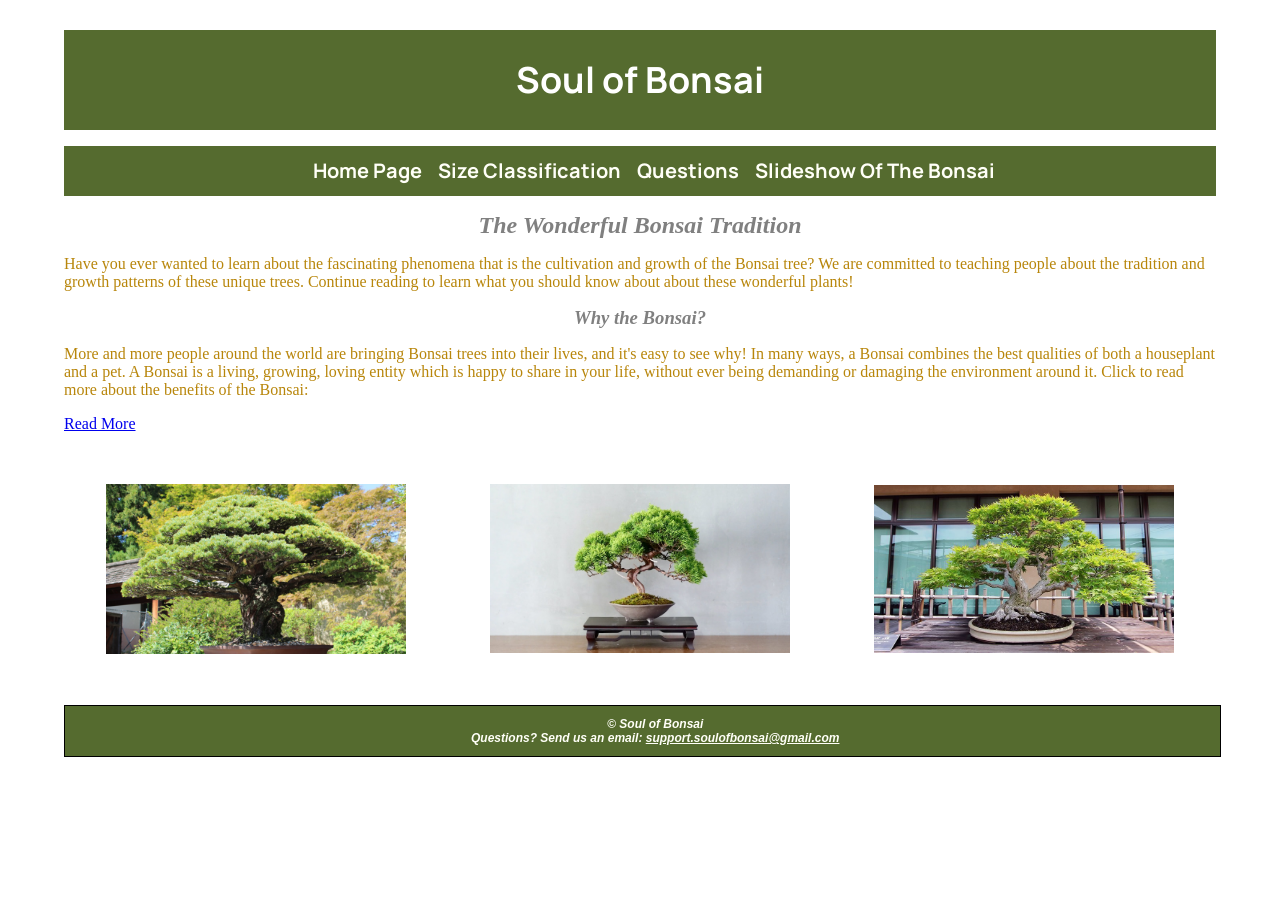
<file: website/index.html>
<!DOCTYPE html>
<html lang="en">
<head>
    <meta charset="UTF-8">
    <meta http-equiv="X-UA-Compatible" content="IE=edge">
    <meta name="viewport" content="width=device-width, initial-scale=1.0">
    <title>Guitar City</title>
    <link rel="stylesheet" href="css/main.css">
    <link rel="stylesheet" href="css/mainGrid.css">
    <link href="https://fonts.googleapis.com/css2?family=Manrope:wght@300&display=swap" rel="stylesheet">
    <script src="https://code.jquery.com/jquery-3.6.1.min.js" integrity="sha256-o88AwQnZB+VDvE9tvIXrMQaPlFFSUTR+nldQm1LuPXQ=" crossorigin="anonymous"></script>
</head>
<body id="mainSection">
    <section >
        <header id="mainHeader"><h1>Soul of Bonsai</h1></header>
        <nav>
            <p>
                <ul id="selections">
                    <strong><a class="selection" href="index.html">Home Page</a></strong>&nbsp; &nbsp;
                    <strong><a class="selection"  href="tablePage.html">Size Classification</a></strong>&nbsp; &nbsp;
                    <strong><a class="selection"  href="formPage.html">Questions</a></strong>&nbsp; &nbsp;
                    <strong><a class="selection"  href="slideshow.html">Slideshow Of The Bonsai</a></strong>&nbsp; &nbsp;
                </ul>
            </p>
        </nav>
        <main>
            
            <article class="aboutUs">

                <em><h2 class="subTitle" id="title">The Wonderful Bonsai Tradition</h2></em>
                <p class="text"> 
                    Have you ever wanted to learn about the fascinating phenomena that is the cultivation and growth of the Bonsai tree? We are committed to teaching people about the tradition and growth patterns of these unique trees. Continue reading to learn what you should know about about these wonderful plants! 
                </p>

                

                <em><h3 class="subTitle">Why the Bonsai?</h3></em>
                <p class="text"> More and more people around the world are bringing Bonsai trees into their lives, and it's easy to see why! In many ways, a Bonsai combines the best qualities of both a houseplant and a pet. A Bonsai is a living, growing, loving entity which is happy to share in your life, without ever being demanding or damaging the environment around it. Click to read more about the benefits of the Bonsai: 
                </p>
                

                <p id="conceal" class="text">The plants are the lifeline of the earth as they produce oxygen by consuming carbon dioxide through the process of photosynthesis. And many plants are known for their quality of reducing indoor air pollutants. You can choose to have the Bonsai variety of a plant that is best in purifying the air. Also, many studies have suggested that interacting with plants helps humans have a relaxed mind. Interaction with a bonsai can help in lowering blood pressure and reducing the vibes of psychological stress. It is also believed that when you interact with your plant, it grows well. Do you know that staying close to nature is directly related to the well-being of a person and his/her happiness? You will not notice anything but steadily and slowly, you will have a better life when you stay close to nature. So, bringing a bonsai plant home is a perfect decision to make.</p>
                
                <a href="#" id="readMore">Read More</a>
            </article>
           
            
        </main>
        <aside>
            <img src="images/bonsai.webp"  id="picture1" class="bonsai">
            <img src="images/bonsai2.jpeg" id="picture2"  class="bonsai">
            <img src="images/bonsai3.jpeg" id="picture3" class="bonsai">
        </aside>
       
       
        
        <footer>
            <ul>
                &copy;
                <em>Soul of Bonsai</em> <br>
                <em>Questions? Send us an email:
                    <a href="mailto:notarealemail@gmail.com">support.soulofbonsai@gmail.com</a>
                </em>
            </ul> 
        </footer>
        
    </section>
</body>
<script src="scripts/conceal.js"></script>
</html>
</file>
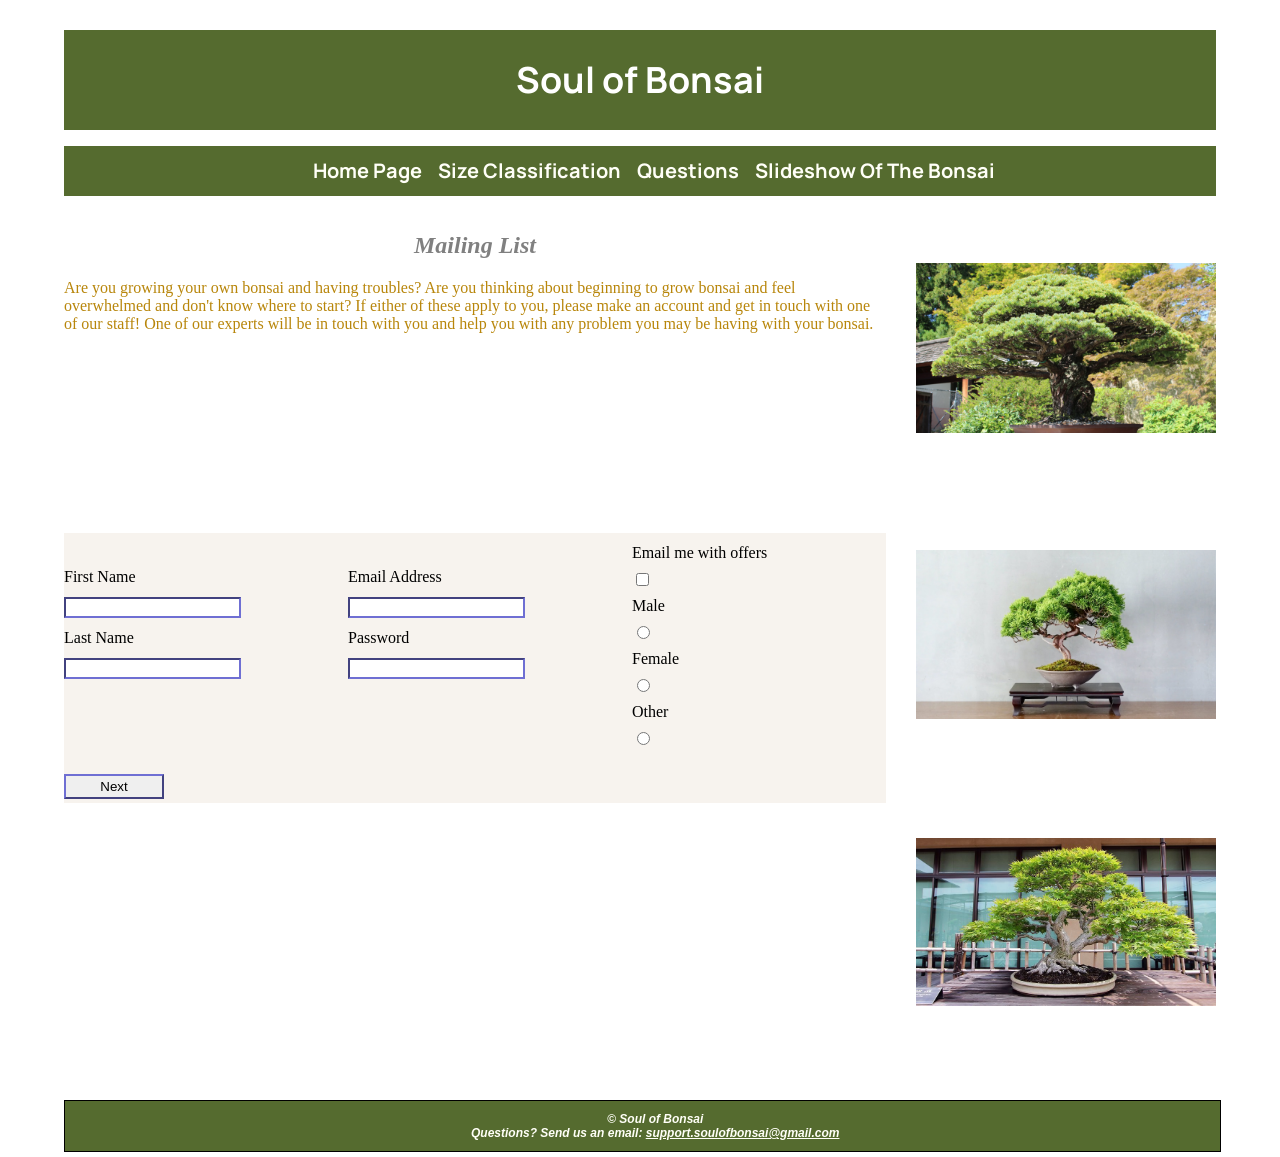
<file: website/formPage.html>
<!DOCTYPE html>
<html lang="en">

<head>
    <meta charset="UTF-8">
    <meta http-equiv="X-UA-Compatible" content="IE=edge">
    <meta name="viewport" content="width=device-width, initial-scale=1.0">
    <title>Sign Up!</title>
    <link rel="stylesheet" href="css/main.css">
    <link rel="preconnect" href="https://fonts.gstatic.com" crossorigin>
    <link href="https://fonts.googleapis.com/css2?family=Manrope:wght@300&display=swap" rel="stylesheet">
    <link rel="stylesheet" href="css/form.css">
</head>

<body>
    <section>
        <header id="mainHeader"><h1>Soul of Bonsai</h1></header>
        <nav>
            <p>
                <ul id="selections">
                    <strong><a class="selection" href="index.html">Home Page</a></strong>&nbsp; &nbsp;
                    <strong><a class="selection"  href="tablePage.html">Size Classification</a></strong>&nbsp; &nbsp;
                    <strong><a class="selection"  href="formPage.html">Questions</a></strong>&nbsp; &nbsp;
                    <strong><a class="selection"  href="slideshow.html">Slideshow Of The Bonsai</a></strong>&nbsp; &nbsp;
                </ul>
            </p>
        </nav>
        <main>
            
            <article class="form">

                <div id="formText">
                    <em class="subTitle">
                        <h2>Mailing List</h2>
                    </em>
                    <p class="text">Are you growing your own bonsai and having troubles? Are you thinking about
                        beginning to grow bonsai and feel overwhelmed and don't know where to start? If either of these
                        apply to you, please make an account and get in touch with one of our staff! One of our experts
                        will be in touch with you and help you with any problem you may be having with your bonsai.
                    </p>
                </div>


                <form method="get" action="formsubmit.html">
                    <div id="inputSection">
                        <div id="name">
                            <label for="first_name">First Name</label>
                            <input type="text" name="firstName" id="first_name" required>
                            <label for="last_name">Last Name</label>
                            <input type="text" name="lastName" id="last_name" required>
                        </div>

                        <div id="account">
                            <label for="email">Email Address</label>
                            <input type="text" name="email" id="email" required>
                            <label for="password">Password</label>
                            <input type="text" name="pass" id="password" required>
                        </div>
                        <input id="submitButton" type="submit" value="Next">






                        <div id="check">

                            <label for="emailOffers">Email me with offers</label>
                            <input type="checkbox" name="emailOffers" id="emailOffers">
                            <label for="gender">Male</label>
                            <input type="radio" name="gender" id="male">
                            <label for="gender">Female</label>
                            <input type="radio" name="gender" id="female">
                            <label for="gender">Other</label>
                            <input type="radio" name="gender" id="other">
                        </div>








                </form>
                </div>



            </article>
            <aside id="images">

                <img src="images/bonsai.webp" class="bonsai">
                <img src="images/bonsai2.jpeg" class="bonsai">
                <img src="images/bonsai3.jpeg" class="bonsai">

            </aside>
        </main>
        <footer>
            <ul>
                &copy;
                <em>Soul of Bonsai</em> <br>
                <em>Questions? Send us an email:
                    <a href="mailto:notarealemail@gmail.com">support.soulofbonsai@gmail.com</a>
                </em>
            </ul>
        </footer>
    </section>

</body>

</html>
</file>
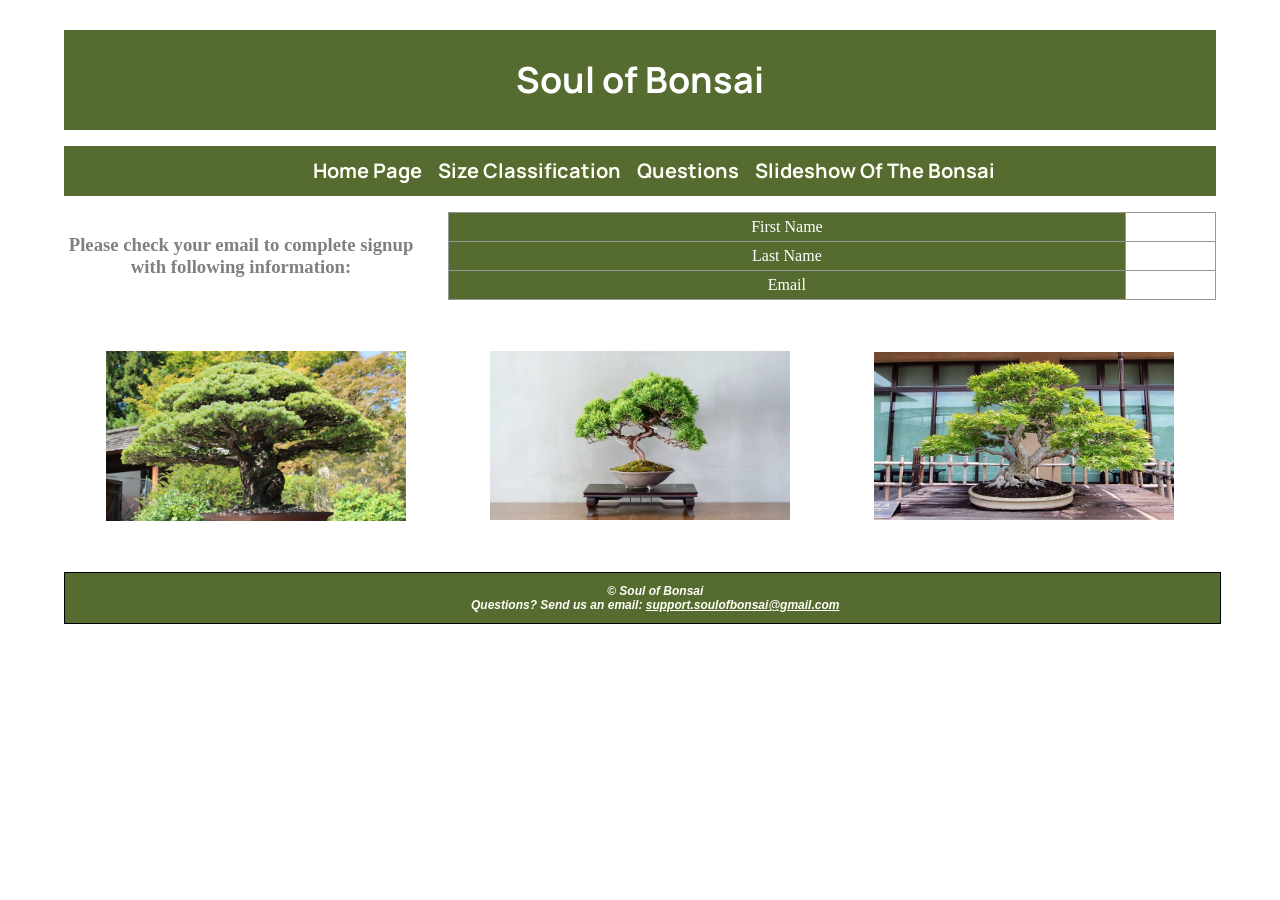
<file: website/formsubmit.html>
<!DOCTYPE html>
<html lang="en">

<head>
    <meta charset="UTF-8">
    <meta http-equiv="X-UA-Compatible" content="IE=edge">
    <meta name="viewport" content="width=device-width, initial-scale=1.0">
    <title>Sign Up!</title>
    <link rel="stylesheet" href="css/main.css">
    <link rel="stylesheet" href="css/mainGrid.css">
    <link rel="stylesheet" href="css/formSubmit.css">
    <link rel="preconnect" href="https://fonts.gstatic.com" crossorigin>
    <link href="https://fonts.googleapis.com/css2?family=Manrope:wght@300&display=swap" rel="stylesheet">

    <script>
         window.addEventListener("load", function(){   
         // Retrieve the field/value pairs from the URL
         var formData = location.search.slice(1);
         formData = formData.replace(/\+/g," ");
         formData = decodeURIComponent(formData);
         let formFields = formData.split(/[&=]/g); 
         console.log(formFields);

         document.getElementById("firstnameShip").textContent = formFields[1];
         document.getElementById("lastnameShip").textContent = formFields[3];
         document.getElementById("address1Ship").textContent = formFields[5];
         } );
    </script>
</head>

<body>
    <section>
        <header id="mainHeader"><h1>Soul of Bonsai</h1></header>
        <nav>
            <p>
                <ul id="selections">
                    <strong><a class="selection" href="index.html">Home Page</a></strong>&nbsp; &nbsp;
                    <strong><a class="selection"  href="tablePage.html">Size Classification</a></strong>&nbsp; &nbsp;
                    <strong><a class="selection"  href="formPage.html">Questions</a></strong>&nbsp; &nbsp;
                    <strong><a class="selection"  href="slideshow.html">Slideshow Of The Bonsai</a></strong>&nbsp; &nbsp;
                </ul>
            </p>
        </nav>
        <main>
            <article id="complete">
                <h1 class="subTitle">Please check your email to complete signup with following information: </h1>
                



            </article>
            <table id="shipping">
                <tr>
                   <td>First Name</td>
                   <td><span id="firstnameShip"></span></td>
                </tr>
                <tr>
                   <td>Last Name</td>
                   <td><span id="lastnameShip"></span></td>
                </tr> 
                <tr>
                   <td>Email </td>
                   <td><span id="address1Ship"></span></td>
                </tr>
                   
             </table>

        </main>

        <aside>

            <img src="images/bonsai.webp" class="bonsai">
            <img src="images/bonsai2.jpeg" class="bonsai">
            <img src="images/bonsai3.jpeg" class="bonsai">

        </aside>
        <footer>
            <ul>
                &copy;
                <em>Soul of Bonsai</em> <br>
                <em>Questions? Send us an email:
                    <a href="mailto:notarealemail@gmail.com">support.soulofbonsai@gmail.com</a>
                </em>
            </ul>
        </footer>
    </section>

</body>

</html>
</file>
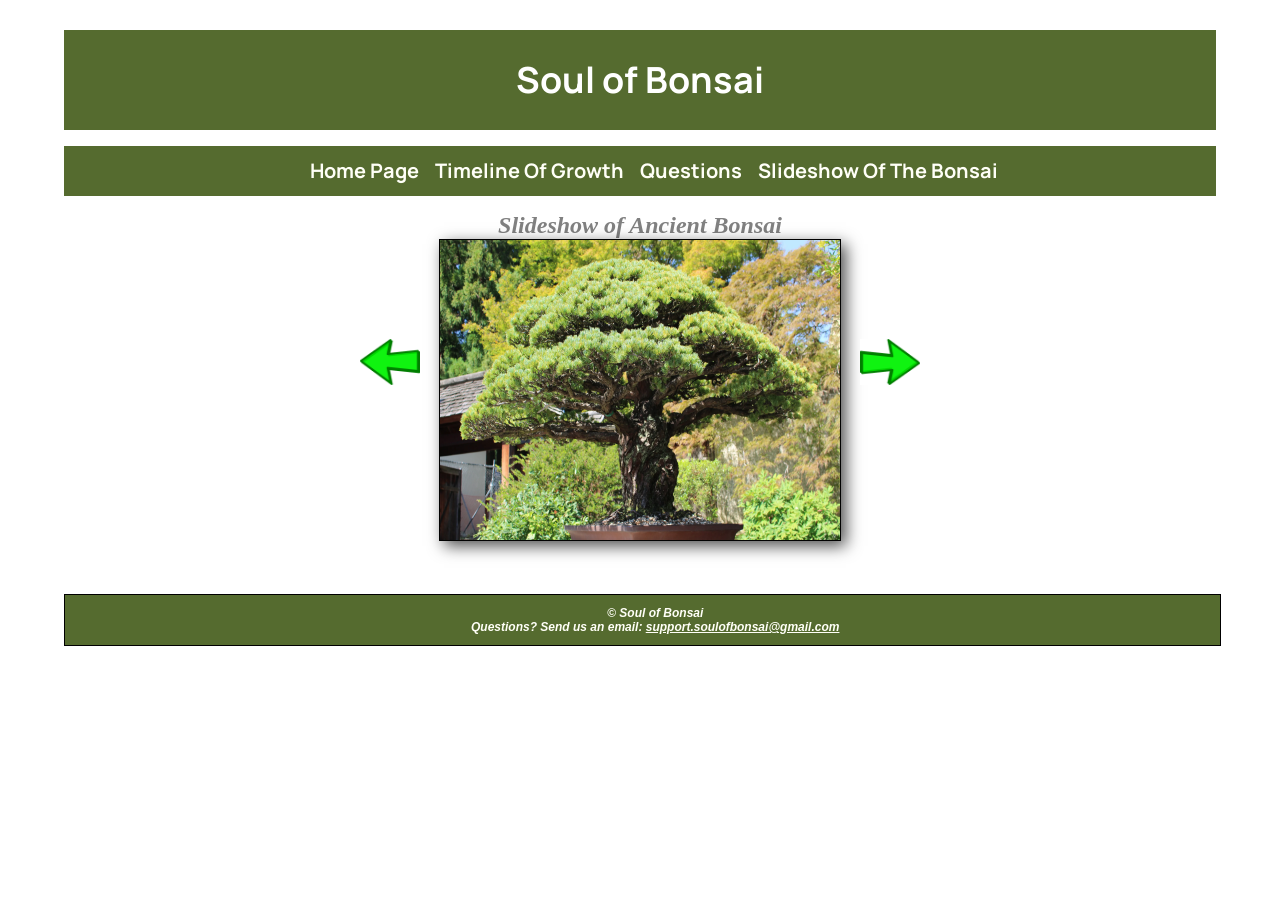
<file: website/slideshow.html>
<!DOCTYPE html>
<html lang="en">

<head>
    <meta charset="UTF-8">
    <meta http-equiv="X-UA-Compatible" content="IE=edge">
    <meta name="viewport" content="width=device-width, initial-scale=1.0">
    <title>Guitar City</title>
    <link rel="stylesheet" href="css/main.css">
    <link rel="stylesheet" href="css/mainGrid.css">
    <link rel="stylesheet" href="css/slideshow.css">
    <link rel="preconnect" href="https://fonts.googleapis.com">
    <link rel="preconnect" href="https://fonts.gstatic.com" crossorigin>
    <link href="https://fonts.googleapis.com/css2?family=Manrope:wght@300&display=swap" rel="stylesheet">
    <script src="https://code.jquery.com/jquery-3.6.1.min.js"
        integrity="sha256-o88AwQnZB+VDvE9tvIXrMQaPlFFSUTR+nldQm1LuPXQ=" crossorigin="anonymous"></script>
</head>

<body id="mainSection">
    <section>
        <header id="mainHeader">
            <h1>Soul of Bonsai</h1>
        </header>
        <nav>
            <p>
            <ul id="selections">
                <strong><a class="selection" href="index.html">Home Page</a></strong>&nbsp; &nbsp;
                <strong><a class="selection" href="tablePage.html">Timeline Of Growth</a></strong>&nbsp; &nbsp;
                <strong><a class="selection" href="formPage.html">Questions</a></strong>&nbsp; &nbsp;
                <strong><a class="selection" href="slideshow.html">Slideshow Of The Bonsai</a></strong>&nbsp; &nbsp;
            </ul>
            </p>
        </nav>
        <em>
            <h1 class="subTitle" id="slideTitle">Slideshow of Ancient Bonsai</h1>
        </em>
        <div id="slidebox">


            <img id="leftbutton" class="button" src="images/left-arrow.png" alt="left" />
            <div id="slides">
                <img src="images/bonsai.webp" class="slideImages" id="photo1" />
                <img src="images/bonsai2.jpeg" class="slideImages" id="photo2" />
                <img src="images/bonsai3.jpeg" class="slideImages" id="photo3" />
                <img src="images/bonsai4.jpeg" class="slideImages" id="photo4" />
                <img src="images/bonsai5.webp" class="slideImages" id="photo5" />
                <img src="images/bonsai6.jpeg" class="slideImages" id="photo6" />
                <img src="images/bonsai7.jpeg" class="slideImages" id="photo7" />


            </div>
            <img id="rightbutton" class="button" src="images/right-arrow.png" alt="left" />

        </div>



        <footer>
            <ul>
                &copy;
                <em>Soul of Bonsai</em> <br>
                <em>Questions? Send us an email:
                    <a href="mailto:notarealemail@gmail.com">support.soulofbonsai@gmail.com</a>
                </em>
            </ul>
        </footer>

    </section>
</body>
<script src="scripts/slideshow.js"></script>

</html>
</file>
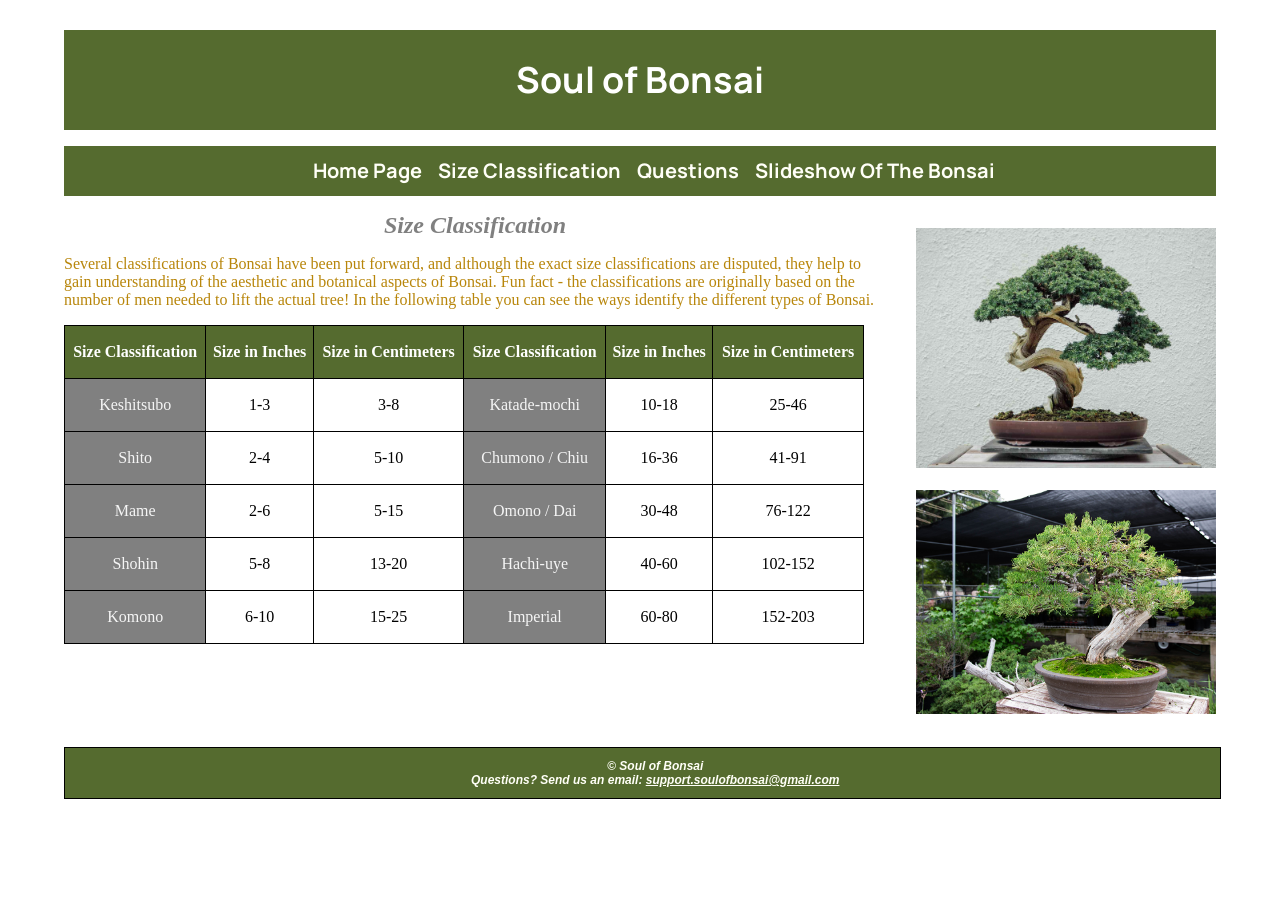
<file: website/tablePage.html>
<!DOCTYPE html>
<html lang="en">
<head>
    <meta charset="UTF-8">
    <meta http-equiv="X-UA-Compatible" content="IE=edge">
    <meta name="viewport" content="width=device-width, initial-scale=1.0">
    <title>Schedule A Class</title>
    <link rel="stylesheet" href="css/main.css">
    <link rel="stylesheet" href="css/table.css">
    <link rel="preconnect" href="https://fonts.gstatic.com" crossorigin>
    <link href="https://fonts.googleapis.com/css2?family=Manrope:wght@300&display=swap" rel="stylesheet">
</head>
<body>
    <section>
        <header id="mainHeader"><h1>Soul of Bonsai</h1></header>
        <nav>
            <p>
                <ul id="selections">
                    <strong><a class="selection" href="index.html">Home Page</a></strong>&nbsp; &nbsp;
                    <strong><a class="selection"  href="tablePage.html">Size Classification</a></strong>&nbsp; &nbsp;
                    <strong><a class="selection"  href="formPage.html">Questions</a></strong>&nbsp; &nbsp;
                    <strong><a class="selection"  href="slideshow.html">Slideshow Of The Bonsai</a></strong>&nbsp; &nbsp;
                </ul>
            </p>
        </nav>
        <main>
            <article class="tableLayout">
                <em><h2 class="subTitle">Size Classification</h2></em>
                <p class="text">
                    Several classifications of Bonsai have been put forward, and although the exact size classifications are disputed, they help to gain understanding of the aesthetic and botanical aspects of Bonsai. Fun fact - the classifications are originally based on the number of men needed to lift the actual tree! In the following table you can see the ways identify the different types of Bonsai.
                </p>

                <div>
                    <table class="myTable">
                        
                        <thead>
                            <tr>
                                <th>Size Classification</th>
                                <th>Size in Inches</th>
                                <th>Size in Centimeters</th>
                                <th>Size Classification</th>
                                <th>Size in Inches</th>
                                <th>Size in Centimeters</th>
                            </tr>
                        </thead>
                        <tbody>
                            <tr>
                                <td>Keshitsubo</td>
                                <td>1-3</td>
                                <td>3-8</td>
                                <td>Katade-mochi</td>
                                <td>10-18</td>
                                <td>25-46</td>
                            </tr>
                            <tr>
                                <td>Shito</td>
                                <td>2-4</td>
                                <td>5-10</td>
                                <td>Chumono / Chiu</td>
                                <td>16-36</td>
                                <td>41-91</td>
                            </tr>
                            <tr>
                                <td>Mame</td>
                                <td>2-6</td>
                                <td>5-15</td>
                                <td>Omono / Dai</td>
                                <td>30-48</td>
                                <td>76-122</td>
                            </tr>
                            <tr>
                                <td>Shohin</td>
                                <td>5-8</td>
                                <td>13-20</td>
                                <td>Hachi-uye</td>
                                <td>40-60</td>
                                <td>102-152</td>
                            </tr>
                            <tr>
                                <td>Komono</td>
                                <td>6-10</td>
                                <td>15-25</td>
                                <td>Imperial</td>
                                <td>60-80</td>
                                <td>152-203</td>
                  
                        </tbody>
                    </table>
                </div>
            </article>
            <aside>
                
                <img src="images/bonsai8.jpeg" class="bonsai">
                <img src="images/bonsai9.jpeg" class="bonsai">
            </aside>
        </main>
        <footer>
            <ul>
                &copy; 
                <em>Soul of Bonsai</em> <br>
                <em>Questions? Send us an email:
                    <a href="mailto:notarealemail@gmail.com">support.soulofbonsai@gmail.com</a>
                </em>
            </ul> 
        </footer>
    </section>
    
</body>
</html>
</file>
<file: website/css/main.css>
body {
  width: 90%;
  margin: auto;
}


#mainHeader {
  background-color: darkolivegreen;
  color: rgb(255, 255, 255);
  vertical-align: middle;
  font-family: 'Manrope', sans-serif;
  font-size: 1.5em;
  width: 100%;
  text-align: center;
  vertical-align: middle;
  height: 100px;
  line-height: 100px;
}

.subTitle {
  color: gray;
  margin: auto;
  text-align: center;
}

#selections {
  background-color: gray;
  height: 50px;
  line-height: 50px;
  margin-top: 5px;
  margin-bottom: 5px;
  background-color: darkolivegreen;
  object-fit: contain;
  text-align: center;
  vertical-align: middle;
  font-family: 'Manrope';
  font-weight: bold;
  font-size: 1.25em;
}

.selection {
  margin: 0;
  padding: 0;
  color: #fffff7;
  text-decoration: none;
}

.bonsai {
  width: 300px;
  height: 250px;
  object-fit: contain;
  margin: auto;
  text-align: center;
}
#title {
  text-align: center;
}
.text{
  color: darkgoldenrod;
}

footer {
  height: 50px;
  margin-top: 5px;
  margin-bottom: 5px;
  background-color: darkolivegreen;
  text-align: center;
  font-family: sans-serif;
  font-weight: bold;
  font-size: 0.75em;
  color: #fffff7;
  padding-right: 15px;
  border: 1px solid #000;
  display: table;
  width: 99%;
}
footer ul {
  display: table-cell;
  vertical-align: middle;
}

footer ul a {
  color: #fffff7;
}

aside {
  margin-top: 11px;
  margin-bottom: 11px;
}
</file>
<file: website/css/mainGrid.css>
main{
    display: grid;
    grid-template-columns: repeat(3, 1fr);
    gap: 30px;
}


.aboutUs {
    grid-column:1 / 6;
}

aside {
    display: grid;
    grid-template-columns: repeat(3, 1fr);
}
</file>
<file: website/css/form.css>
#inputSection {
    background-color: rgb(247, 243, 238);
    display: grid;
    grid-template-columns: repeat(3, 1fr);
    grid-template-rows: 200px;
    grid-auto-rows: 100px;
    gap: 30px;
    margin-bottom: 11px;
    height: 270px;
}


input {
    margin-top: 11px;
    margin-bottom: 11px;
    display: flex;
    align-items: center;
    border-color: rgb(111, 111, 211);
}

main{
    display: grid;
    grid-template-columns: repeat(5, 1fr);
    gap: 30px;
}
#formText {
    margin-bottom: 200px;
}
#subTitle {
    grid-row: 1/2;
    grid-column: 1/6;
}

.form {
    
    grid-column:1 / 5;
    margin: auto;
    margin-top: 0;
}

#images {
    grid-column: 5/6;
    grid-row: 1/2;
}
#account {
    padding-top: 35px;
    grid-column: 2/3;
}
#submitButton {
    width: 100px;
    height: 25px;
    grid-row-start: 2;
    

}

.bonsai {
    margin-bottom: 33px;
}

#check {
    padding-top: 11px;
}
#name {
    padding-top: 35px;
}
</file>
<file: website/css/formSubmit.css>
table {
    text-align: center;
    border-collapse: collapse;
    width: 100%;
    float: left;
    grid-column: 2/5;
    
 }
 
 table td {
    border: 1px solid rgb(150,150,150);
    padding: 5px;
 }
 
 table tr td:first-of-type {
    background-color: darkolivegreen;
    color: white;
 }

 #complete {
     margin: auto;
 }
 #subTitle {
    grid-column: 1/5;
 }
</file>
<file: website/css/slideshow.css>
#slideTitle{
    text-align: center;

}

 .slideImages {
     height: 300px;
 }
 div#slides {
    width: 400px;
    height: 300px;
    margin: 0 auto;
    overflow: hidden;
    position: relative;
    border: 1px solid black;
    box-shadow: 5px 5px 15px rgba(0,0,0,0.7);
 }
 
 div#slidebox {
    width: 800px;
    height: 350px;
    margin: 0 auto;
    position: relative;
    
 }
 
 div#slidebox img#leftbutton, div#slidebox img#rightbutton {
    position: absolute;
    width: 60px;
    cursor: pointer;
    
 }
 
 div#slidebox img#leftbutton {
    top: 100px;
    left: 120px;  
 }
 
 div#slidebox img#rightbutton {
    top: 100px;
    left: 620px;  
 }
 
 div#slides > img {
    width: 400px;
    position: absolute;
    top: 0px;
 }
 
 div#slides {
    width: 400px;
    height: 300px;
    margin: 0 auto;
    overflow:hidden;
    position: relative;
    border: 1px solid black;
    box-shadow: 5px 5px 15px rgba(0,0,0,0.7);
 }
 
 div#slides > img#photo1 {left: 0px;}
 div#slides > img#photo2 {left: 401px;}
 div#slides > img#photo3 {left: 802px;}
 div#slides > img#photo4 {left: 1203px;}
 div#slides > img#photo5 {left: 1604px;}
 div#slides > img#photo6 {left: 2005px;}
 div#slides > img#photo7 {left: 2406px;}

 
 div#caption {
    width: 80%;
    background-color: rgba(255, 255, 255, 0.3);
    margin: 20px auto;
    text-align: center;
    font-size: 1.3em;
    line-height: 1.5em;  
 }
</file>
<file: website/css/table.css>
main{
    display: grid;
    grid-template-columns: repeat(5, 1fr);
    gap: 30px;
}


.tableLayout {
    grid-column:1 / 5;
}
 
table, th, td {
    border: 1px solid #000;
    height: 50px;
}


.myTable {
    text-align: center;
    border-collapse: collapse;
    width: 800px;
}

tbody td:nth-of-type(1) {
    background-color: gray;
    color: whitesmoke;
}
tbody td:nth-of-type(4) {
    background-color: gray;
    color: whitesmoke;
}
thead tr:nth-of-type(1) {
    color: white;
    background-color: darkolivegreen;
}
</file>
